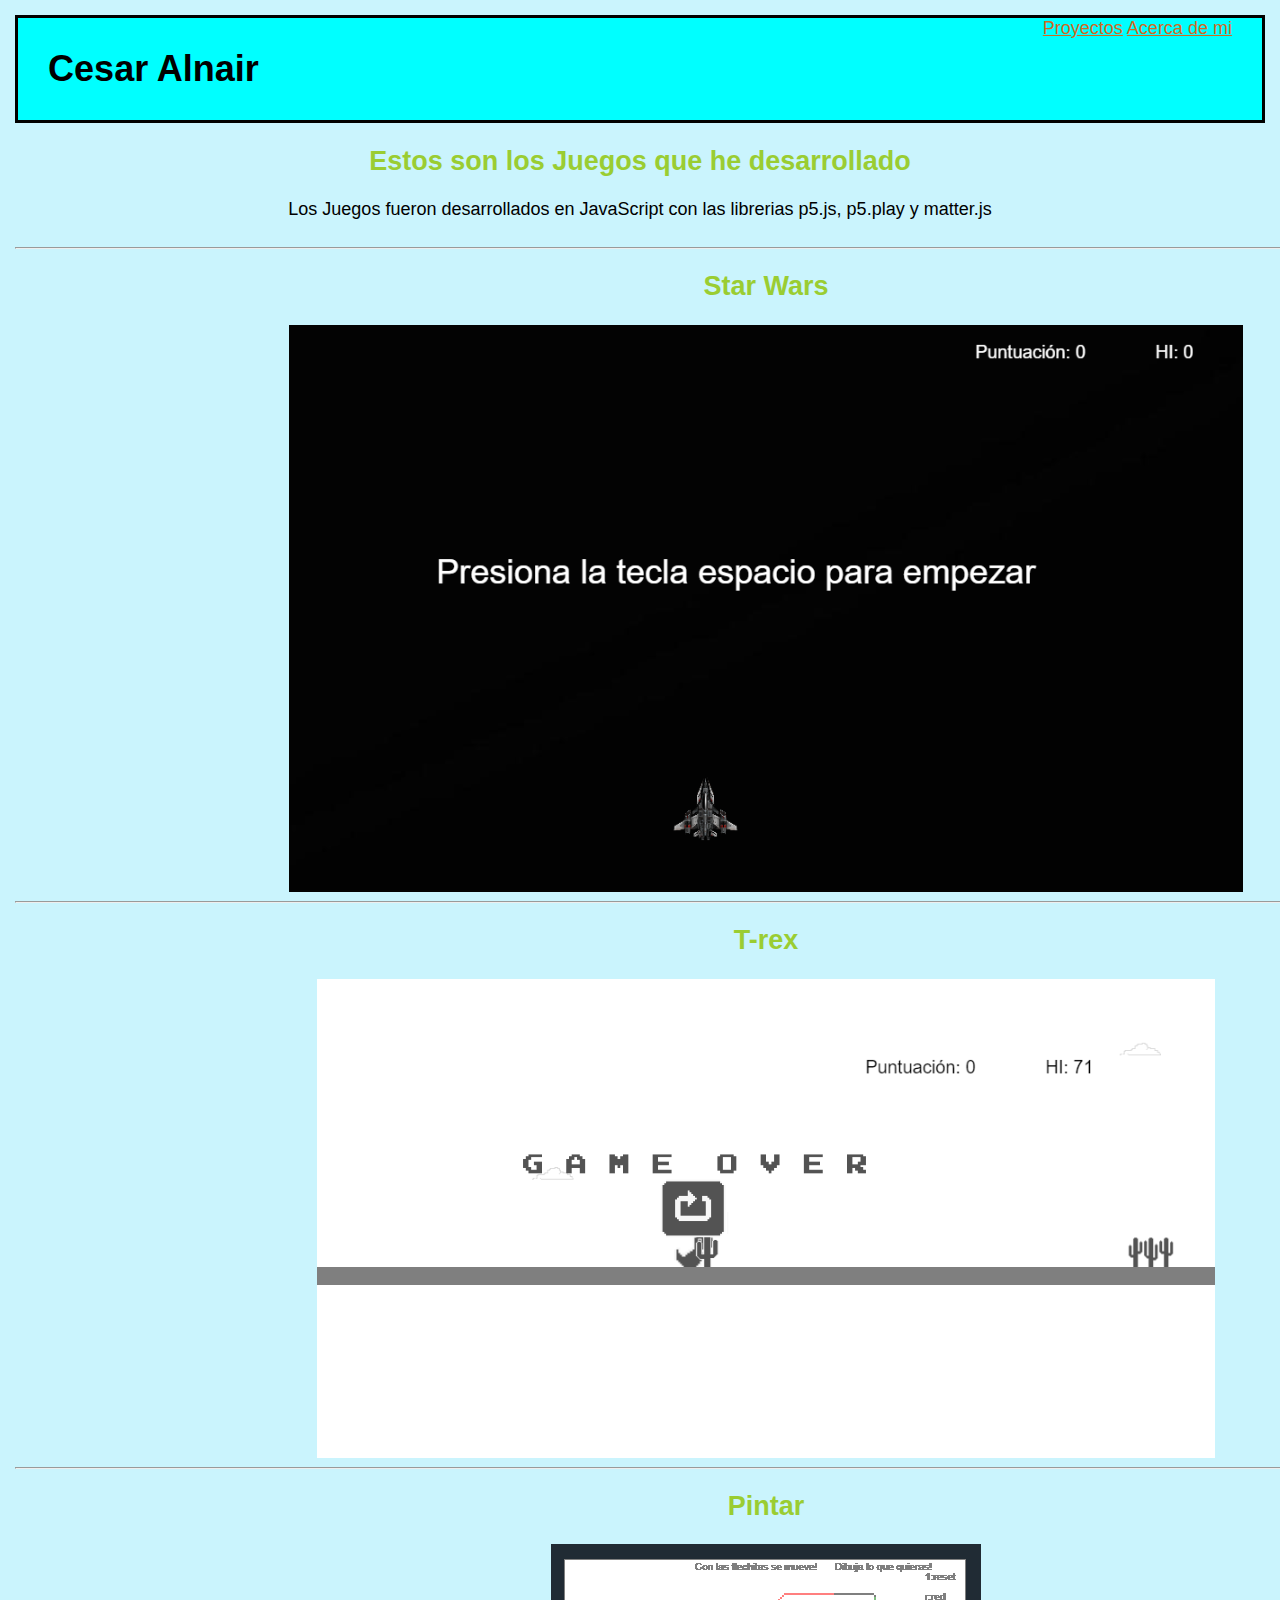
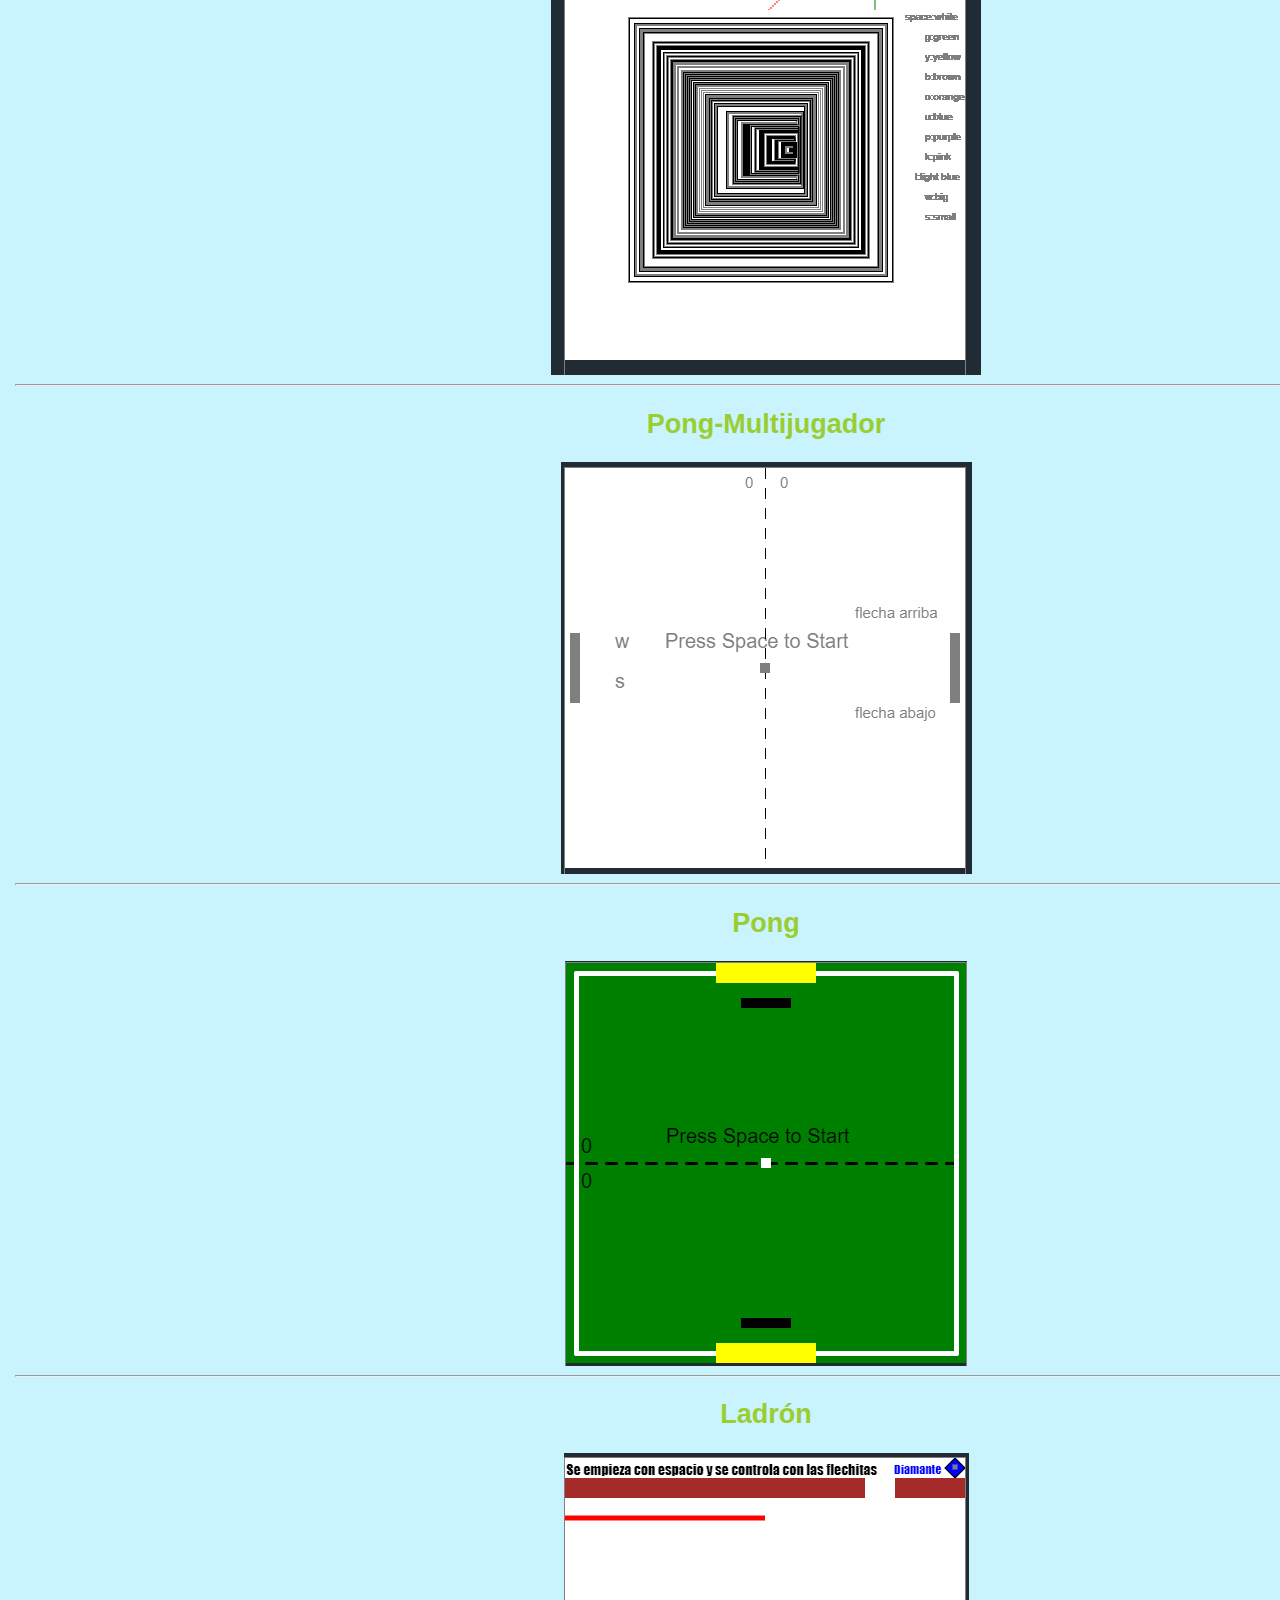
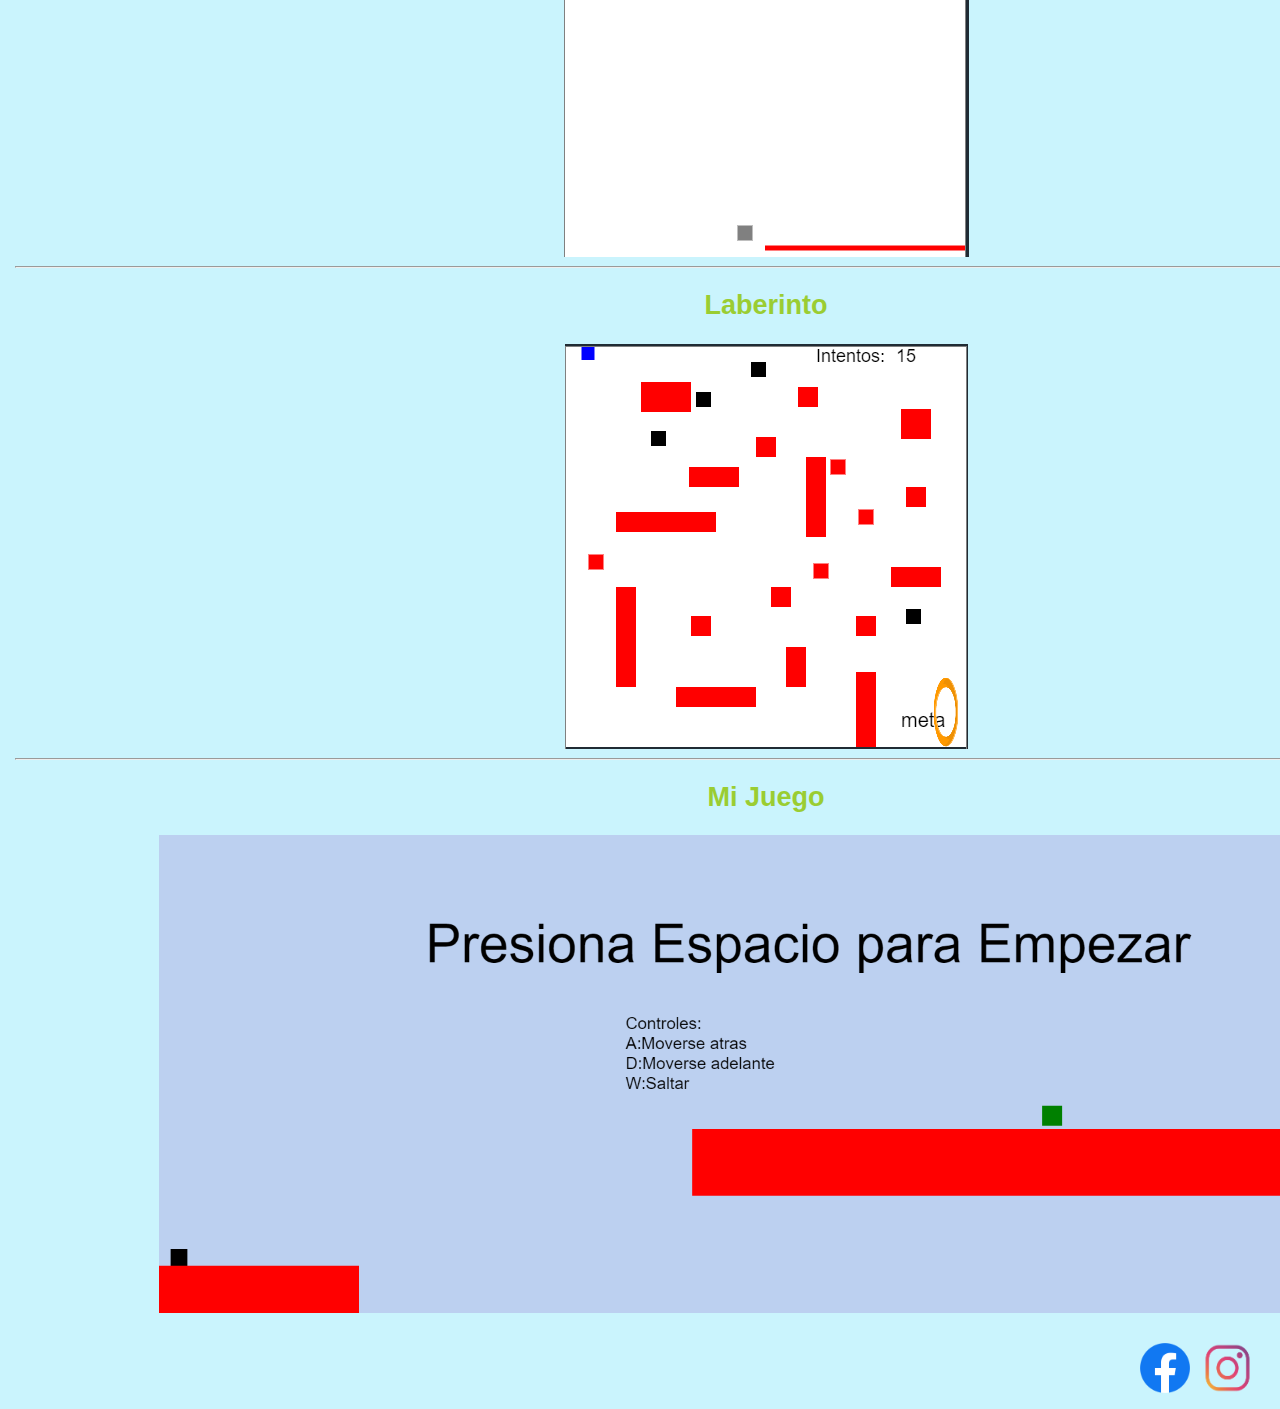
<file: index.html>
<!DOCTYPE HTML>
<html>
    <head>
        <title>Mi Portafolio</title>
        <link rel = "stylesheet"
              type="text/css"
              href = "style.css"/> 
    </head>
    <body>
        <div class="header">
          <h1>Cesar Alnair</h1>
          <div class="menu">
            <a href="index.html">Proyectos</a>
            <a href="aboutme.html">Acerca de mi</a>
           </div>
        </div>

<!-- -->
        <h2>Estos son los Juegos que he desarrollado</h2>
        <p>Los Juegos fueron desarrollados en JavaScript con las librerias p5.js, p5.play y matter.js</p>
        <div class="grid">
            <div class="item">
                <hr width =1500px>
                <h2>Star Wars</h2>
                <a href="https://cesar1357.github.io/StarWars/"><img src="imagen.PNG"/></a>
            </div>
            <div class="item">
                <hr width =1500px>
                <h2>T-rex</h2>
                <a href="https://cesar1357.github.io/T-rex-camara/"><img src="Captura.PNG"/></a>
            </div>
            <div class="item">
                <hr width =1500px>
                <h2>Pintar</h2>
                <a href="https://studio.code.org/projects/gamelab/ld_hl_EU9DK5rhjCFnE27HAAQBmhdXcysg04VPr0vIM"><img src="dibujo.PNG"/></a>
            </div>
            <div class="item">
                <hr width =1500px>
                <h2>Pong-Multijugador</h2>
                <a href="https://studio.code.org/projects/gamelab/PPHtg8rLZtglNuJ8nt85YTptMnTww6IlP_cjrMQ4VBU"><img src="pongm.PNG"/></a>
            </div>
            <div class="item">
                <hr width =1500px>
                <h2>Pong</h2>
                <a href="https://studio.code.org/projects/gamelab/hyus8G-W5714QucMqDqczMmHDeRzZeRPiOXHeCyu6W4"><img src="pong.PNG"/></a>
            </div>
            <div class="item">
                <hr width =1500px>
                <h2>Ladrón</h2>
                <a href="https://studio.code.org/projects/gamelab/hkhvS1z9mie6EIi9-aF4_NozsaqhtFtJ1_4ckO81tQA"><img src="ladron.PNG"/></a>
            </div>
            <div class="item">
                <hr width =1500px>
                <h2>Laberinto</h2>
                <a href="https://studio.code.org/projects/gamelab/SNuJvt4RFNUeFfcKD7kuxMMNvdOragj1E5iyUrouuLA"><img src="laberinto.PNG"/></a>
            </div>
            <div class="item">
                <hr width =1500px>
                <h2>Mi Juego</h2>
                <a href="https://cesar1357.github.io/C-48/"><img src="juego.PNG"/></a>
            </div>
        </div>
        <div class="footer">
            <a href="https://www.facebook.com/cesaralnair/"><img src="facebook.png" width=50 height=50/></a>
            <a href="https://www.instagram.com/emperblack/"><img src="instagram.png"width=75 height=50/></a>
            


        </div>





    </body>



</html>
</file>
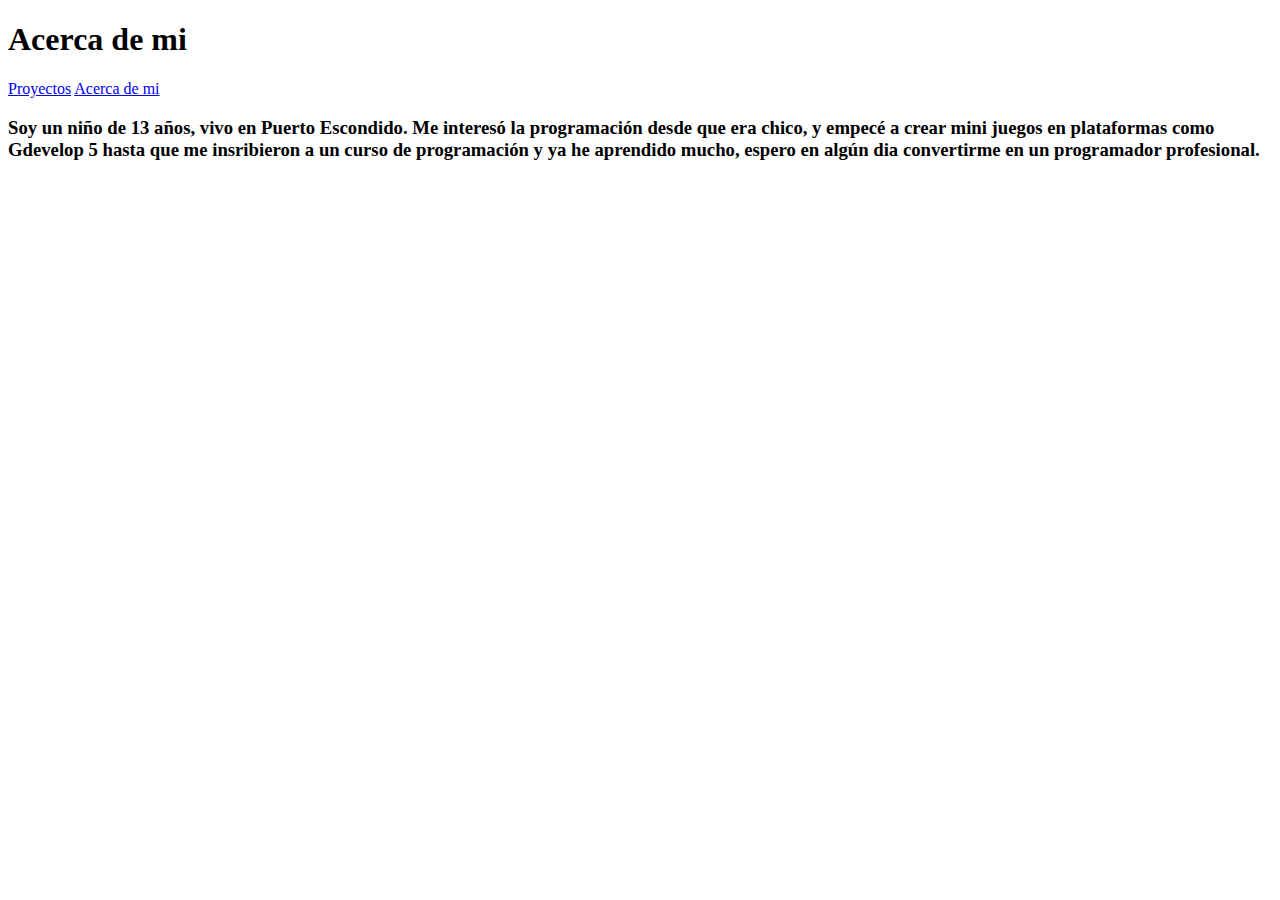
<file: aboutme.html>
<!DOCTYPE HTML>
<html>
    <head>
        <title>About me</title>
        <style>
            
            
            
            </style>
    </head>
    <body>
        <h1>Acerca de mi</h1>
        
        <a href="index.html">Proyectos</a>
        <a href="aboutme.html">Acerca de mi</a>
        

        <h3>Soy un niño de 13 años, vivo en Puerto Escondido. Me interesó la programación desde que era chico, y empecé a crear mini juegos en plataformas como Gdevelop 5 hasta que me insribieron a un curso de programación y ya he aprendido mucho, espero en algún dia convertirme en un programador profesional. </h3>

        
    </body>



</html>
</file>
<file: style.css>
h1{
    color:black;
    display: flex;
    justify-content: space-around;
    margin: 30px;
}
body{
    background-color: #CAF4FD;
    font-size: large;
    font-family: -apple-system, BlinkMacSystemFont, 'Segoe UI', Roboto, Oxygen, Ubuntu, Cantarell, 'Open Sans', 'Helvetica Neue', sans-serif;
    margin: 2mm;
    padding: 2mm;
}

.header{
    background-color: aqua;
    display:flex;
    justify-content: space-between;
    border: solid;
}
.grid{
    display: flex;
    flex-wrap: wrap;
    justify-content: space-evenly;
    
}
.footer{
    display: flex;
    justify-content: flex-end;
    margin-top: 30px;
}
p,h2{
    text-align: center;

}
h2{
    color: yellowgreen;

}
.menu{
    margin-right: 30px;
}
a:link{
    color:chocolate;
}
a:visited{
    color:darkgreen;
}
img{
    display: block;
    margin-left: auto;
    margin-right: auto;
}
/*
.item{
    position: relative;


}
.item h2{
    position: absolute;
    top:50%;
    left: 50%;
    transform: translate(-50%,50%);
    opacity: 0;
}
.item:hover h2{
    opacity: 1;

}
.item:hover img{
    opacity: 0.33;
}


*/
</file>
